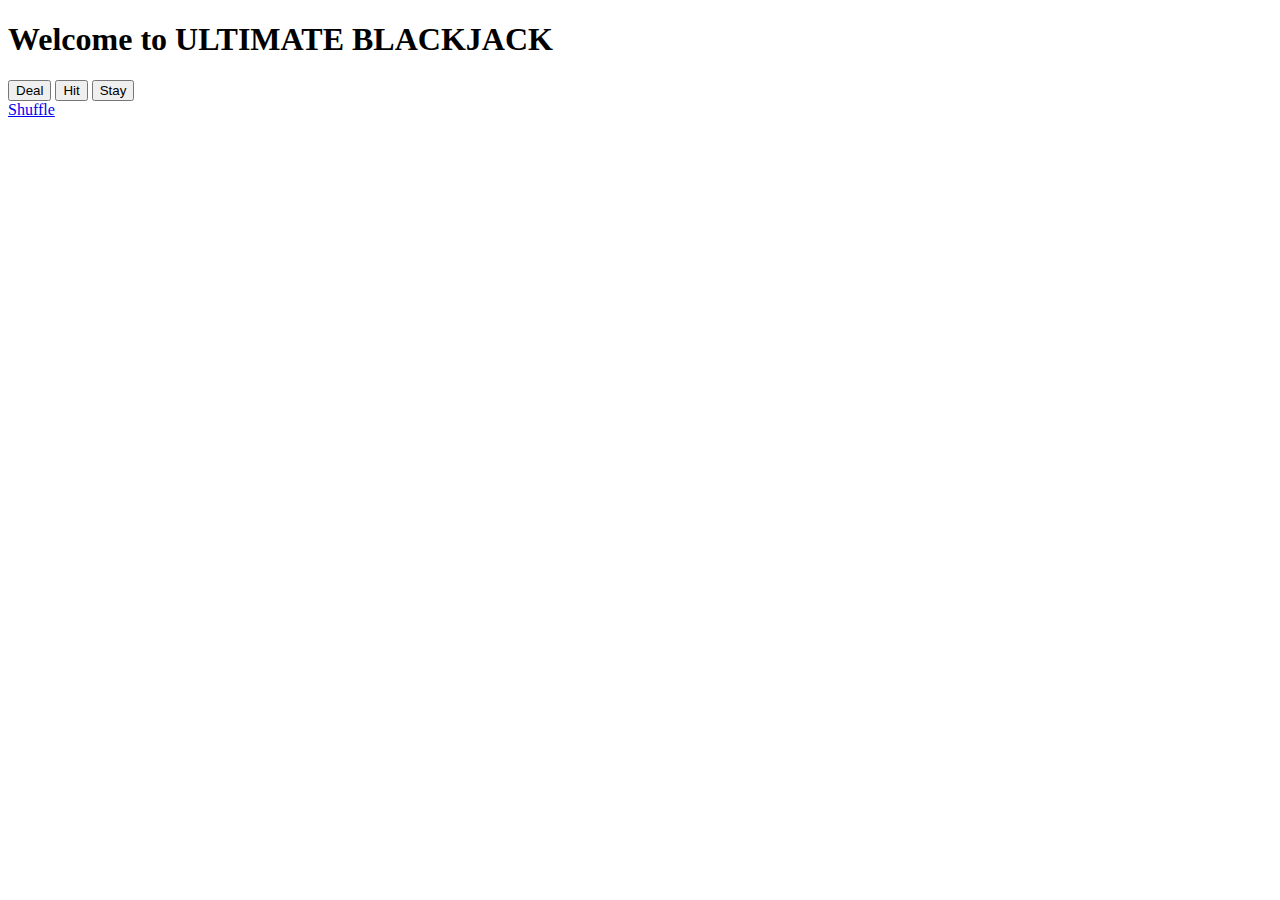
<file: index.html>
<!DOCTYPE html>
<html lang="en">
<head>
    <meta charset="UTF-8">
    <meta http-equiv="X-UA-Compatible" content="IE=edge">
    <meta name="viewport" content="width=device-width, initial-scale=1.0">
    <link rel="stylesheet" href="styles.css">
    <title>BLACKJACK GAME</title>
</head>
<body>
    <div class="container">
        <div class="game">
            <h1>Welcome to ULTIMATE BLACKJACK</h1>
            <div class="gameTable">
                <div class="gameChoices">
                    <a class ="startButton" value="Play" onclick="startBlackJack()">
                        <button>Deal</button>
                    </a>
                    <a class="hitButton" value="Hit" onclick="hitMe()">
                        <button>Hit</button>
                    </a>
                    <a class="stayButton" value="Stay" on click="stay()">
                        <button>Stay</button>
                    </a>
                </div>

                    <div class="status" id="status"></div>
                
                <div class="deck">
                    <a href="scripts.js" class="shuffleButton" onClick="shuffle()">Shuffle</a>
                </div>

                <div class="players">
                </div>

                <div class="clear"></div>

            </div>
        </div>
    </div>
    <script type ="text/javascript" src="scripts.js"></script>
</body>
</html>
</file>
<file: styles.css>
.deck .card
{
    border: solid 1px #aaa;
    border-radius: 9px;
    width: 95px;
    height: 150px;
    float:left;
    background-color: white;
    padding: 3px 3px 3px 3px;
    margin: 5px;
}

.card2
{
    width: 50px;
    padding: 10px;
    border: solid 1px #808080;
    background-color: white;
    display: inline-block;
    border-radius: 10px;
    font-size: 22px;
    text-align: center;
    margin: 3px;
    border:solid 3px;
}

.card .value{
    font-size:15pt;
    font-family: sans-serif;
}

.card .suit
{
	background-image: url('https://www.thatsoftwaredude.com/images/post/0f631eeb-6c4a-4bfd-9f86-e0a08ae8584b.png');
	height: 100px;
	width: 90px;
}

.card .diamonds
{
	background-position-y: 100px;
}

.card .hearts
{
	background-position-x: 90px;
}

.card .clubs
{
	background-position-x:90px;
	background-position-y:100px;
}
</file>
